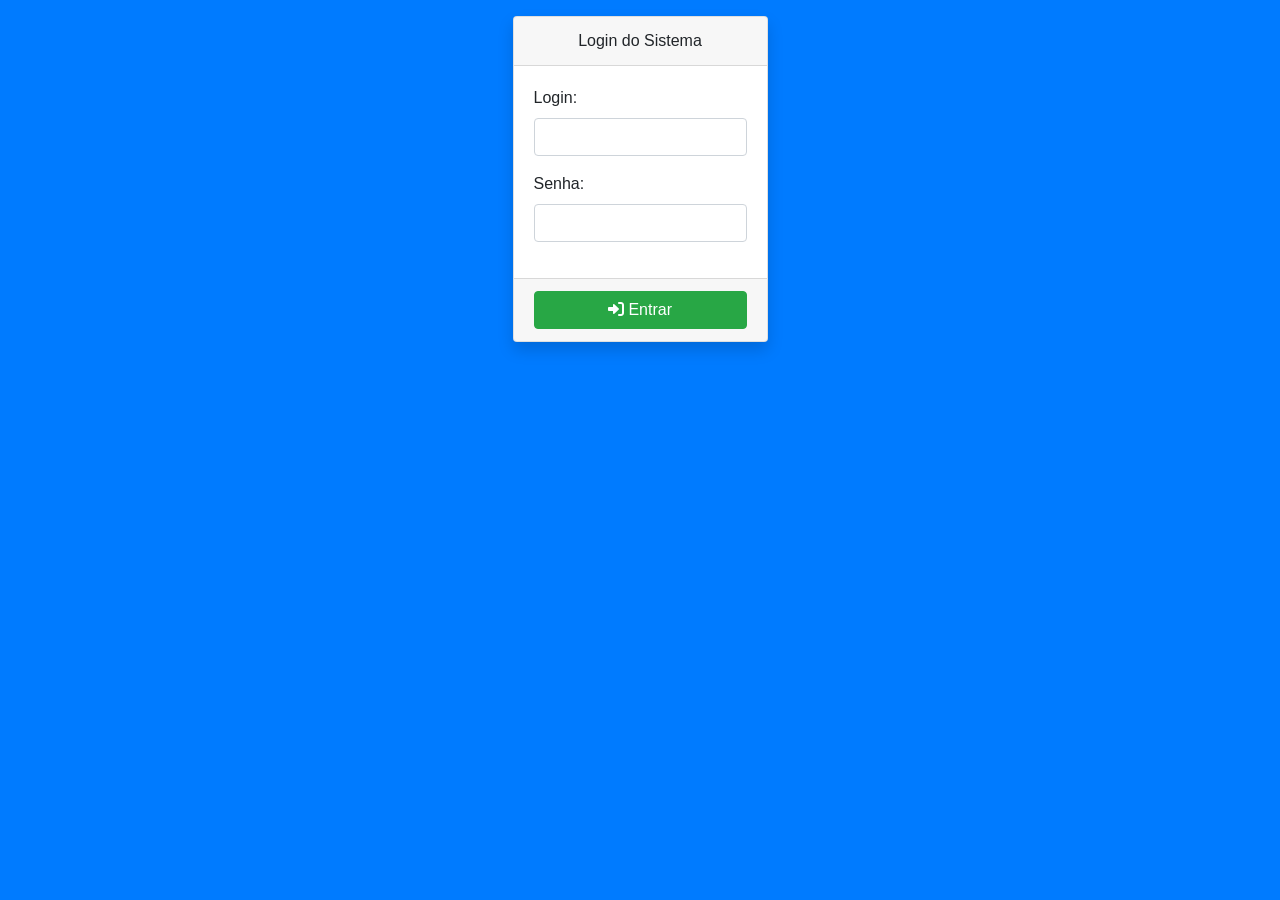
<file: index.html>
<!DOCTYPE html>
<html lang="pt-br">
     <head>
          <meta charset="UTF-8">
          <meta http-equiv="X-UA-Compatible" content="IE=edge">
          <meta name="viewport" content="width=device-width, initial-scale=1.0">

          <link rel="stylesheet" href="css/bootstrap.css">
          <link rel="stylesheet" href="libs/sweetAlert/dist/sweetalert2.css">
          <link rel="stylesheet" href="libs/fontawesome/css/all.css">
          
          <title>E-comanda</title>
     </head>

     <body class="bg-primary">
          <div class="container">
               <div class="row justify-content-center">
                    <div class="col-12 col-sm-8 col-md-4 col-lg-3">
                         <div class="card shadow mt-2 mt-sm-3 mt-md-3 mt-lg">

                              <div class="card-header">
                                   <div class="text-center">
                                        Login do Sistema
                                   </div>
                              </div>

                              <div class="card-body">
                                   <form id="form-login">
                                        <div class="form-group">
                                             <label>Login:</label>
                                             <input type="text" name="LOGIN" id="LOGIN" class="form-control">
                                        </div>
                                        <div class="form-group">
                                             <label>Senha:</label>
                                             <input type="password" name="SENHA" id="SENHA" class="form-control">
                                        </div>
                                   </form>
                              </div>

                              <div class="card-footer">
                                   <button class="btn btn-success btn-block btn-login">
                                        <i class="fa fa-right-to-bracket"></i> Entrar
                                   </button>
                              </div>

                         </div>
                    </div>
               </div>
          </div>

          <script src="js/jquery-3.6.0.js"></script> <!--Primeiro o JS depois o BootStrap-->
          <script src="js/bootstrap.js"></script>
          <script src="libs/sweetAlert/dist/sweetalert2.all.js"></script>
          <!-- Verificação do login -->
          <script src="src/empresa/controller/login-empresa.js"></script>

     </body>
</html>
</file>
<file: libs/sweetAlert/dist/sweetalert2.css>
.swal2-popup.swal2-toast {
  flex-direction: row;
  align-items: center;
  width: auto;
  padding: 0.625em;
  overflow-y: hidden;
  background: #fff;
  box-shadow: 0 0 0.625em #d9d9d9;
}
.swal2-popup.swal2-toast .swal2-header {
  flex-direction: row;
  padding: 0;
}
.swal2-popup.swal2-toast .swal2-title {
  flex-grow: 1;
  justify-content: flex-start;
  margin: 0 0.6em;
  font-size: 1em;
}
.swal2-popup.swal2-toast .swal2-footer {
  margin: 0.5em 0 0;
  padding: 0.5em 0 0;
  font-size: 0.8em;
}
.swal2-popup.swal2-toast .swal2-close {
  position: static;
  width: 0.8em;
  height: 0.8em;
  line-height: 0.8;
}
.swal2-popup.swal2-toast .swal2-content {
  justify-content: flex-start;
  padding: 0;
  font-size: 1em;
}
.swal2-popup.swal2-toast .swal2-icon {
  width: 2em;
  min-width: 2em;
  height: 2em;
  margin: 0;
}
.swal2-popup.swal2-toast .swal2-icon .swal2-icon-content {
  display: flex;
  align-items: center;
  font-size: 1.8em;
  font-weight: bold;
}
@media all and (-ms-high-contrast: none), (-ms-high-contrast: active) {
  .swal2-popup.swal2-toast .swal2-icon .swal2-icon-content {
    font-size: 0.25em;
  }
}
.swal2-popup.swal2-toast .swal2-icon.swal2-success .swal2-success-ring {
  width: 2em;
  height: 2em;
}
.swal2-popup.swal2-toast .swal2-icon.swal2-error [class^=swal2-x-mark-line] {
  top: 0.875em;
  width: 1.375em;
}
.swal2-popup.swal2-toast .swal2-icon.swal2-error [class^=swal2-x-mark-line][class$=left] {
  left: 0.3125em;
}
.swal2-popup.swal2-toast .swal2-icon.swal2-error [class^=swal2-x-mark-line][class$=right] {
  right: 0.3125em;
}
.swal2-popup.swal2-toast .swal2-actions {
  flex-basis: auto !important;
  width: auto;
  height: auto;
  margin: 0 0.3125em;
  padding: 0;
}
.swal2-popup.swal2-toast .swal2-styled {
  margin: 0.125em 0.3125em;
  padding: 0.3125em 0.625em;
  font-size: 1em;
}
.swal2-popup.swal2-toast .swal2-styled:focus {
  box-shadow: 0 0 0 1px #fff, 0 0 0 3px rgba(100, 150, 200, 0.5);
}
.swal2-popup.swal2-toast .swal2-success {
  border-color: #a5dc86;
}
.swal2-popup.swal2-toast .swal2-success [class^=swal2-success-circular-line] {
  position: absolute;
  width: 1.6em;
  height: 3em;
  transform: rotate(45deg);
  border-radius: 50%;
}
.swal2-popup.swal2-toast .swal2-success [class^=swal2-success-circular-line][class$=left] {
  top: -0.8em;
  left: -0.5em;
  transform: rotate(-45deg);
  transform-origin: 2em 2em;
  border-radius: 4em 0 0 4em;
}
.swal2-popup.swal2-toast .swal2-success [class^=swal2-success-circular-line][class$=right] {
  top: -0.25em;
  left: 0.9375em;
  transform-origin: 0 1.5em;
  border-radius: 0 4em 4em 0;
}
.swal2-popup.swal2-toast .swal2-success .swal2-success-ring {
  width: 2em;
  height: 2em;
}
.swal2-popup.swal2-toast .swal2-success .swal2-success-fix {
  top: 0;
  left: 0.4375em;
  width: 0.4375em;
  height: 2.6875em;
}
.swal2-popup.swal2-toast .swal2-success [class^=swal2-success-line] {
  height: 0.3125em;
}
.swal2-popup.swal2-toast .swal2-success [class^=swal2-success-line][class$=tip] {
  top: 1.125em;
  left: 0.1875em;
  width: 0.75em;
}
.swal2-popup.swal2-toast .swal2-success [class^=swal2-success-line][class$=long] {
  top: 0.9375em;
  right: 0.1875em;
  width: 1.375em;
}
.swal2-popup.swal2-toast .swal2-success.swal2-icon-show .swal2-success-line-tip {
  -webkit-animation: swal2-toast-animate-success-line-tip 0.75s;
          animation: swal2-toast-animate-success-line-tip 0.75s;
}
.swal2-popup.swal2-toast .swal2-success.swal2-icon-show .swal2-success-line-long {
  -webkit-animation: swal2-toast-animate-success-line-long 0.75s;
          animation: swal2-toast-animate-success-line-long 0.75s;
}
.swal2-popup.swal2-toast.swal2-show {
  -webkit-animation: swal2-toast-show 0.5s;
          animation: swal2-toast-show 0.5s;
}
.swal2-popup.swal2-toast.swal2-hide {
  -webkit-animation: swal2-toast-hide 0.1s forwards;
          animation: swal2-toast-hide 0.1s forwards;
}

.swal2-container {
  display: flex;
  position: fixed;
  z-index: 1060;
  top: 0;
  right: 0;
  bottom: 0;
  left: 0;
  flex-direction: row;
  align-items: center;
  justify-content: center;
  padding: 0.625em;
  overflow-x: hidden;
  transition: background-color 0.1s;
  -webkit-overflow-scrolling: touch;
}
.swal2-container.swal2-backdrop-show, .swal2-container.swal2-noanimation {
  background: rgba(0, 0, 0, 0.4);
}
.swal2-container.swal2-backdrop-hide {
  background: transparent !important;
}
.swal2-container.swal2-top {
  align-items: flex-start;
}
.swal2-container.swal2-top-start, .swal2-container.swal2-top-left {
  align-items: flex-start;
  justify-content: flex-start;
}
.swal2-container.swal2-top-end, .swal2-container.swal2-top-right {
  align-items: flex-start;
  justify-content: flex-end;
}
.swal2-container.swal2-center {
  align-items: center;
}
.swal2-container.swal2-center-start, .swal2-container.swal2-center-left {
  align-items: center;
  justify-content: flex-start;
}
.swal2-container.swal2-center-end, .swal2-container.swal2-center-right {
  align-items: center;
  justify-content: flex-end;
}
.swal2-container.swal2-bottom {
  align-items: flex-end;
}
.swal2-container.swal2-bottom-start, .swal2-container.swal2-bottom-left {
  align-items: flex-end;
  justify-content: flex-start;
}
.swal2-container.swal2-bottom-end, .swal2-container.swal2-bottom-right {
  align-items: flex-end;
  justify-content: flex-end;
}
.swal2-container.swal2-bottom > :first-child, .swal2-container.swal2-bottom-start > :first-child, .swal2-container.swal2-bottom-left > :first-child, .swal2-container.swal2-bottom-end > :first-child, .swal2-container.swal2-bottom-right > :first-child {
  margin-top: auto;
}
.swal2-container.swal2-grow-fullscreen > .swal2-modal {
  display: flex !important;
  flex: 1;
  align-self: stretch;
  justify-content: center;
}
.swal2-container.swal2-grow-row > .swal2-modal {
  display: flex !important;
  flex: 1;
  align-content: center;
  justify-content: center;
}
.swal2-container.swal2-grow-column {
  flex: 1;
  flex-direction: column;
}
.swal2-container.swal2-grow-column.swal2-top, .swal2-container.swal2-grow-column.swal2-center, .swal2-container.swal2-grow-column.swal2-bottom {
  align-items: center;
}
.swal2-container.swal2-grow-column.swal2-top-start, .swal2-container.swal2-grow-column.swal2-center-start, .swal2-container.swal2-grow-column.swal2-bottom-start, .swal2-container.swal2-grow-column.swal2-top-left, .swal2-container.swal2-grow-column.swal2-center-left, .swal2-container.swal2-grow-column.swal2-bottom-left {
  align-items: flex-start;
}
.swal2-container.swal2-grow-column.swal2-top-end, .swal2-container.swal2-grow-column.swal2-center-end, .swal2-container.swal2-grow-column.swal2-bottom-end, .swal2-container.swal2-grow-column.swal2-top-right, .swal2-container.swal2-grow-column.swal2-center-right, .swal2-container.swal2-grow-column.swal2-bottom-right {
  align-items: flex-end;
}
.swal2-container.swal2-grow-column > .swal2-modal {
  display: flex !important;
  flex: 1;
  align-content: center;
  justify-content: center;
}
.swal2-container.swal2-no-transition {
  transition: none !important;
}
.swal2-container:not(.swal2-top):not(.swal2-top-start):not(.swal2-top-end):not(.swal2-top-left):not(.swal2-top-right):not(.swal2-center-start):not(.swal2-center-end):not(.swal2-center-left):not(.swal2-center-right):not(.swal2-bottom):not(.swal2-bottom-start):not(.swal2-bottom-end):not(.swal2-bottom-left):not(.swal2-bottom-right):not(.swal2-grow-fullscreen) > .swal2-modal {
  margin: auto;
}
@media all and (-ms-high-contrast: none), (-ms-high-contrast: active) {
  .swal2-container .swal2-modal {
    margin: 0 !important;
  }
}

.swal2-popup {
  display: none;
  position: relative;
  box-sizing: border-box;
  flex-direction: column;
  justify-content: center;
  width: 32em;
  max-width: 100%;
  padding: 1.25em;
  border: none;
  border-radius: 5px;
  background: #fff;
  font-family: inherit;
  font-size: 1rem;
}
.swal2-popup:focus {
  outline: none;
}
.swal2-popup.swal2-loading {
  overflow-y: hidden;
}

.swal2-header {
  display: flex;
  flex-direction: column;
  align-items: center;
  padding: 0 1.8em;
}

.swal2-title {
  position: relative;
  max-width: 100%;
  margin: 0 0 0.4em;
  padding: 0;
  color: #595959;
  font-size: 1.875em;
  font-weight: 600;
  text-align: center;
  text-transform: none;
  word-wrap: break-word;
}

.swal2-actions {
  display: flex;
  z-index: 1;
  box-sizing: border-box;
  flex-wrap: wrap;
  align-items: center;
  justify-content: center;
  width: 100%;
  margin: 1.25em auto 0;
  padding: 0 1.6em;
}
.swal2-actions:not(.swal2-loading) .swal2-styled[disabled] {
  opacity: 0.4;
}
.swal2-actions:not(.swal2-loading) .swal2-styled:hover {
  background-image: linear-gradient(rgba(0, 0, 0, 0.1), rgba(0, 0, 0, 0.1));
}
.swal2-actions:not(.swal2-loading) .swal2-styled:active {
  background-image: linear-gradient(rgba(0, 0, 0, 0.2), rgba(0, 0, 0, 0.2));
}

.swal2-loader {
  display: none;
  align-items: center;
  justify-content: center;
  width: 2.2em;
  height: 2.2em;
  margin: 0 1.875em;
  -webkit-animation: swal2-rotate-loading 1.5s linear 0s infinite normal;
          animation: swal2-rotate-loading 1.5s linear 0s infinite normal;
  border-width: 0.25em;
  border-style: solid;
  border-radius: 100%;
  border-color: #2778c4 transparent #2778c4 transparent;
}

.swal2-styled {
  margin: 0.3125em;
  padding: 0.625em 1.1em;
  box-shadow: none;
  font-weight: 500;
}
.swal2-styled:not([disabled]) {
  cursor: pointer;
}
.swal2-styled.swal2-confirm {
  border: 0;
  border-radius: 0.25em;
  background: initial;
  background-color: #2778c4;
  color: #fff;
  font-size: 1.0625em;
}
.swal2-styled.swal2-deny {
  border: 0;
  border-radius: 0.25em;
  background: initial;
  background-color: #d14529;
  color: #fff;
  font-size: 1.0625em;
}
.swal2-styled.swal2-cancel {
  border: 0;
  border-radius: 0.25em;
  background: initial;
  background-color: #757575;
  color: #fff;
  font-size: 1.0625em;
}
.swal2-styled:focus {
  outline: none;
  box-shadow: 0 0 0 3px rgba(100, 150, 200, 0.5);
}
.swal2-styled::-moz-focus-inner {
  border: 0;
}

.swal2-footer {
  justify-content: center;
  margin: 1.25em 0 0;
  padding: 1em 0 0;
  border-top: 1px solid #eee;
  color: #545454;
  font-size: 1em;
}

.swal2-timer-progress-bar-container {
  position: absolute;
  right: 0;
  bottom: 0;
  left: 0;
  height: 0.25em;
  overflow: hidden;
  border-bottom-right-radius: 5px;
  border-bottom-left-radius: 5px;
}

.swal2-timer-progress-bar {
  width: 100%;
  height: 0.25em;
  background: rgba(0, 0, 0, 0.2);
}

.swal2-image {
  max-width: 100%;
  margin: 1.25em auto;
}

.swal2-close {
  position: absolute;
  z-index: 2;
  top: 0;
  right: 0;
  align-items: center;
  justify-content: center;
  width: 1.2em;
  height: 1.2em;
  padding: 0;
  overflow: hidden;
  transition: color 0.1s ease-out;
  border: none;
  border-radius: 5px;
  background: transparent;
  color: #cccccc;
  font-family: serif;
  font-size: 2.5em;
  line-height: 1.2;
  cursor: pointer;
}
.swal2-close:hover {
  transform: none;
  background: transparent;
  color: #f27474;
}
.swal2-close:focus {
  outline: none;
  box-shadow: inset 0 0 0 3px rgba(100, 150, 200, 0.5);
}
.swal2-close::-moz-focus-inner {
  border: 0;
}

.swal2-content {
  z-index: 1;
  justify-content: center;
  margin: 0;
  padding: 0 1.6em;
  color: #545454;
  font-size: 1.125em;
  font-weight: normal;
  line-height: normal;
  text-align: center;
  word-wrap: break-word;
}

.swal2-input,
.swal2-file,
.swal2-textarea,
.swal2-select,
.swal2-radio,
.swal2-checkbox {
  margin: 1em auto;
}

.swal2-input,
.swal2-file,
.swal2-textarea {
  box-sizing: border-box;
  width: 100%;
  transition: border-color 0.3s, box-shadow 0.3s;
  border: 1px solid #d9d9d9;
  border-radius: 0.1875em;
  background: inherit;
  box-shadow: inset 0 1px 1px rgba(0, 0, 0, 0.06);
  color: inherit;
  font-size: 1.125em;
}
.swal2-input.swal2-inputerror,
.swal2-file.swal2-inputerror,
.swal2-textarea.swal2-inputerror {
  border-color: #f27474 !important;
  box-shadow: 0 0 2px #f27474 !important;
}
.swal2-input:focus,
.swal2-file:focus,
.swal2-textarea:focus {
  border: 1px solid #b4dbed;
  outline: none;
  box-shadow: 0 0 0 3px rgba(100, 150, 200, 0.5);
}
.swal2-input::-moz-placeholder, .swal2-file::-moz-placeholder, .swal2-textarea::-moz-placeholder {
  color: #cccccc;
}
.swal2-input:-ms-input-placeholder, .swal2-file:-ms-input-placeholder, .swal2-textarea:-ms-input-placeholder {
  color: #cccccc;
}
.swal2-input::placeholder,
.swal2-file::placeholder,
.swal2-textarea::placeholder {
  color: #cccccc;
}

.swal2-range {
  margin: 1em auto;
  background: #fff;
}
.swal2-range input {
  width: 80%;
}
.swal2-range output {
  width: 20%;
  color: inherit;
  font-weight: 600;
  text-align: center;
}
.swal2-range input,
.swal2-range output {
  height: 2.625em;
  padding: 0;
  font-size: 1.125em;
  line-height: 2.625em;
}

.swal2-input {
  height: 2.625em;
  padding: 0 0.75em;
}
.swal2-input[type=number] {
  max-width: 10em;
}

.swal2-file {
  background: inherit;
  font-size: 1.125em;
}

.swal2-textarea {
  height: 6.75em;
  padding: 0.75em;
}

.swal2-select {
  min-width: 50%;
  max-width: 100%;
  padding: 0.375em 0.625em;
  background: inherit;
  color: inherit;
  font-size: 1.125em;
}

.swal2-radio,
.swal2-checkbox {
  align-items: center;
  justify-content: center;
  background: #fff;
  color: inherit;
}
.swal2-radio label,
.swal2-checkbox label {
  margin: 0 0.6em;
  font-size: 1.125em;
}
.swal2-radio input,
.swal2-checkbox input {
  margin: 0 0.4em;
}

.swal2-input-label {
  display: flex;
  justify-content: center;
  margin: 1em auto;
}

.swal2-validation-message {
  align-items: center;
  justify-content: center;
  margin: 0 -2.7em;
  padding: 0.625em;
  overflow: hidden;
  background: #f0f0f0;
  color: #666666;
  font-size: 1em;
  font-weight: 300;
}
.swal2-validation-message::before {
  content: "!";
  display: inline-block;
  width: 1.5em;
  min-width: 1.5em;
  height: 1.5em;
  margin: 0 0.625em;
  border-radius: 50%;
  background-color: #f27474;
  color: #fff;
  font-weight: 600;
  line-height: 1.5em;
  text-align: center;
}

.swal2-icon {
  position: relative;
  box-sizing: content-box;
  justify-content: center;
  width: 5em;
  height: 5em;
  margin: 1.25em auto 1.875em;
  border: 0.25em solid transparent;
  border-radius: 50%;
  border-color: #000;
  font-family: inherit;
  line-height: 5em;
  cursor: default;
  -webkit-user-select: none;
     -moz-user-select: none;
      -ms-user-select: none;
          user-select: none;
}
.swal2-icon .swal2-icon-content {
  display: flex;
  align-items: center;
  font-size: 3.75em;
}
.swal2-icon.swal2-error {
  border-color: #f27474;
  color: #f27474;
}
.swal2-icon.swal2-error .swal2-x-mark {
  position: relative;
  flex-grow: 1;
}
.swal2-icon.swal2-error [class^=swal2-x-mark-line] {
  display: block;
  position: absolute;
  top: 2.3125em;
  width: 2.9375em;
  height: 0.3125em;
  border-radius: 0.125em;
  background-color: #f27474;
}
.swal2-icon.swal2-error [class^=swal2-x-mark-line][class$=left] {
  left: 1.0625em;
  transform: rotate(45deg);
}
.swal2-icon.swal2-error [class^=swal2-x-mark-line][class$=right] {
  right: 1em;
  transform: rotate(-45deg);
}
.swal2-icon.swal2-error.swal2-icon-show {
  -webkit-animation: swal2-animate-error-icon 0.5s;
          animation: swal2-animate-error-icon 0.5s;
}
.swal2-icon.swal2-error.swal2-icon-show .swal2-x-mark {
  -webkit-animation: swal2-animate-error-x-mark 0.5s;
          animation: swal2-animate-error-x-mark 0.5s;
}
.swal2-icon.swal2-warning {
  border-color: #facea8;
  color: #f8bb86;
}
.swal2-icon.swal2-info {
  border-color: #9de0f6;
  color: #3fc3ee;
}
.swal2-icon.swal2-question {
  border-color: #c9dae1;
  color: #87adbd;
}
.swal2-icon.swal2-success {
  border-color: #a5dc86;
  color: #a5dc86;
}
.swal2-icon.swal2-success [class^=swal2-success-circular-line] {
  position: absolute;
  width: 3.75em;
  height: 7.5em;
  transform: rotate(45deg);
  border-radius: 50%;
}
.swal2-icon.swal2-success [class^=swal2-success-circular-line][class$=left] {
  top: -0.4375em;
  left: -2.0635em;
  transform: rotate(-45deg);
  transform-origin: 3.75em 3.75em;
  border-radius: 7.5em 0 0 7.5em;
}
.swal2-icon.swal2-success [class^=swal2-success-circular-line][class$=right] {
  top: -0.6875em;
  left: 1.875em;
  transform: rotate(-45deg);
  transform-origin: 0 3.75em;
  border-radius: 0 7.5em 7.5em 0;
}
.swal2-icon.swal2-success .swal2-success-ring {
  position: absolute;
  z-index: 2;
  top: -0.25em;
  left: -0.25em;
  box-sizing: content-box;
  width: 100%;
  height: 100%;
  border: 0.25em solid rgba(165, 220, 134, 0.3);
  border-radius: 50%;
}
.swal2-icon.swal2-success .swal2-success-fix {
  position: absolute;
  z-index: 1;
  top: 0.5em;
  left: 1.625em;
  width: 0.4375em;
  height: 5.625em;
  transform: rotate(-45deg);
}
.swal2-icon.swal2-success [class^=swal2-success-line] {
  display: block;
  position: absolute;
  z-index: 2;
  height: 0.3125em;
  border-radius: 0.125em;
  background-color: #a5dc86;
}
.swal2-icon.swal2-success [class^=swal2-success-line][class$=tip] {
  top: 2.875em;
  left: 0.8125em;
  width: 1.5625em;
  transform: rotate(45deg);
}
.swal2-icon.swal2-success [class^=swal2-success-line][class$=long] {
  top: 2.375em;
  right: 0.5em;
  width: 2.9375em;
  transform: rotate(-45deg);
}
.swal2-icon.swal2-success.swal2-icon-show .swal2-success-line-tip {
  -webkit-animation: swal2-animate-success-line-tip 0.75s;
          animation: swal2-animate-success-line-tip 0.75s;
}
.swal2-icon.swal2-success.swal2-icon-show .swal2-success-line-long {
  -webkit-animation: swal2-animate-success-line-long 0.75s;
          animation: swal2-animate-success-line-long 0.75s;
}
.swal2-icon.swal2-success.swal2-icon-show .swal2-success-circular-line-right {
  -webkit-animation: swal2-rotate-success-circular-line 4.25s ease-in;
          animation: swal2-rotate-success-circular-line 4.25s ease-in;
}

.swal2-progress-steps {
  flex-wrap: wrap;
  align-items: center;
  max-width: 100%;
  margin: 0 0 1.25em;
  padding: 0;
  background: inherit;
  font-weight: 600;
}
.swal2-progress-steps li {
  display: inline-block;
  position: relative;
}
.swal2-progress-steps .swal2-progress-step {
  z-index: 20;
  flex-shrink: 0;
  width: 2em;
  height: 2em;
  border-radius: 2em;
  background: #2778c4;
  color: #fff;
  line-height: 2em;
  text-align: center;
}
.swal2-progress-steps .swal2-progress-step.swal2-active-progress-step {
  background: #2778c4;
}
.swal2-progress-steps .swal2-progress-step.swal2-active-progress-step ~ .swal2-progress-step {
  background: #add8e6;
  color: #fff;
}
.swal2-progress-steps .swal2-progress-step.swal2-active-progress-step ~ .swal2-progress-step-line {
  background: #add8e6;
}
.swal2-progress-steps .swal2-progress-step-line {
  z-index: 10;
  flex-shrink: 0;
  width: 2.5em;
  height: 0.4em;
  margin: 0 -1px;
  background: #2778c4;
}

[class^=swal2] {
  -webkit-tap-highlight-color: transparent;
}

.swal2-show {
  -webkit-animation: swal2-show 0.3s;
          animation: swal2-show 0.3s;
}

.swal2-hide {
  -webkit-animation: swal2-hide 0.15s forwards;
          animation: swal2-hide 0.15s forwards;
}

.swal2-noanimation {
  transition: none;
}

.swal2-scrollbar-measure {
  position: absolute;
  top: -9999px;
  width: 50px;
  height: 50px;
  overflow: scroll;
}

.swal2-rtl .swal2-close {
  right: auto;
  left: 0;
}
.swal2-rtl .swal2-timer-progress-bar {
  right: 0;
  left: auto;
}

@supports (-ms-accelerator: true) {
  .swal2-range input {
    width: 100% !important;
  }
  .swal2-range output {
    display: none;
  }
}
@media all and (-ms-high-contrast: none), (-ms-high-contrast: active) {
  .swal2-range input {
    width: 100% !important;
  }
  .swal2-range output {
    display: none;
  }
}
@-webkit-keyframes swal2-toast-show {
  0% {
    transform: translateY(-0.625em) rotateZ(2deg);
  }
  33% {
    transform: translateY(0) rotateZ(-2deg);
  }
  66% {
    transform: translateY(0.3125em) rotateZ(2deg);
  }
  100% {
    transform: translateY(0) rotateZ(0deg);
  }
}
@keyframes swal2-toast-show {
  0% {
    transform: translateY(-0.625em) rotateZ(2deg);
  }
  33% {
    transform: translateY(0) rotateZ(-2deg);
  }
  66% {
    transform: translateY(0.3125em) rotateZ(2deg);
  }
  100% {
    transform: translateY(0) rotateZ(0deg);
  }
}
@-webkit-keyframes swal2-toast-hide {
  100% {
    transform: rotateZ(1deg);
    opacity: 0;
  }
}
@keyframes swal2-toast-hide {
  100% {
    transform: rotateZ(1deg);
    opacity: 0;
  }
}
@-webkit-keyframes swal2-toast-animate-success-line-tip {
  0% {
    top: 0.5625em;
    left: 0.0625em;
    width: 0;
  }
  54% {
    top: 0.125em;
    left: 0.125em;
    width: 0;
  }
  70% {
    top: 0.625em;
    left: -0.25em;
    width: 1.625em;
  }
  84% {
    top: 1.0625em;
    left: 0.75em;
    width: 0.5em;
  }
  100% {
    top: 1.125em;
    left: 0.1875em;
    width: 0.75em;
  }
}
@keyframes swal2-toast-animate-success-line-tip {
  0% {
    top: 0.5625em;
    left: 0.0625em;
    width: 0;
  }
  54% {
    top: 0.125em;
    left: 0.125em;
    width: 0;
  }
  70% {
    top: 0.625em;
    left: -0.25em;
    width: 1.625em;
  }
  84% {
    top: 1.0625em;
    left: 0.75em;
    width: 0.5em;
  }
  100% {
    top: 1.125em;
    left: 0.1875em;
    width: 0.75em;
  }
}
@-webkit-keyframes swal2-toast-animate-success-line-long {
  0% {
    top: 1.625em;
    right: 1.375em;
    width: 0;
  }
  65% {
    top: 1.25em;
    right: 0.9375em;
    width: 0;
  }
  84% {
    top: 0.9375em;
    right: 0;
    width: 1.125em;
  }
  100% {
    top: 0.9375em;
    right: 0.1875em;
    width: 1.375em;
  }
}
@keyframes swal2-toast-animate-success-line-long {
  0% {
    top: 1.625em;
    right: 1.375em;
    width: 0;
  }
  65% {
    top: 1.25em;
    right: 0.9375em;
    width: 0;
  }
  84% {
    top: 0.9375em;
    right: 0;
    width: 1.125em;
  }
  100% {
    top: 0.9375em;
    right: 0.1875em;
    width: 1.375em;
  }
}
@-webkit-keyframes swal2-show {
  0% {
    transform: scale(0.7);
  }
  45% {
    transform: scale(1.05);
  }
  80% {
    transform: scale(0.95);
  }
  100% {
    transform: scale(1);
  }
}
@keyframes swal2-show {
  0% {
    transform: scale(0.7);
  }
  45% {
    transform: scale(1.05);
  }
  80% {
    transform: scale(0.95);
  }
  100% {
    transform: scale(1);
  }
}
@-webkit-keyframes swal2-hide {
  0% {
    transform: scale(1);
    opacity: 1;
  }
  100% {
    transform: scale(0.5);
    opacity: 0;
  }
}
@keyframes swal2-hide {
  0% {
    transform: scale(1);
    opacity: 1;
  }
  100% {
    transform: scale(0.5);
    opacity: 0;
  }
}
@-webkit-keyframes swal2-animate-success-line-tip {
  0% {
    top: 1.1875em;
    left: 0.0625em;
    width: 0;
  }
  54% {
    top: 1.0625em;
    left: 0.125em;
    width: 0;
  }
  70% {
    top: 2.1875em;
    left: -0.375em;
    width: 3.125em;
  }
  84% {
    top: 3em;
    left: 1.3125em;
    width: 1.0625em;
  }
  100% {
    top: 2.8125em;
    left: 0.8125em;
    width: 1.5625em;
  }
}
@keyframes swal2-animate-success-line-tip {
  0% {
    top: 1.1875em;
    left: 0.0625em;
    width: 0;
  }
  54% {
    top: 1.0625em;
    left: 0.125em;
    width: 0;
  }
  70% {
    top: 2.1875em;
    left: -0.375em;
    width: 3.125em;
  }
  84% {
    top: 3em;
    left: 1.3125em;
    width: 1.0625em;
  }
  100% {
    top: 2.8125em;
    left: 0.8125em;
    width: 1.5625em;
  }
}
@-webkit-keyframes swal2-animate-success-line-long {
  0% {
    top: 3.375em;
    right: 2.875em;
    width: 0;
  }
  65% {
    top: 3.375em;
    right: 2.875em;
    width: 0;
  }
  84% {
    top: 2.1875em;
    right: 0;
    width: 3.4375em;
  }
  100% {
    top: 2.375em;
    right: 0.5em;
    width: 2.9375em;
  }
}
@keyframes swal2-animate-success-line-long {
  0% {
    top: 3.375em;
    right: 2.875em;
    width: 0;
  }
  65% {
    top: 3.375em;
    right: 2.875em;
    width: 0;
  }
  84% {
    top: 2.1875em;
    right: 0;
    width: 3.4375em;
  }
  100% {
    top: 2.375em;
    right: 0.5em;
    width: 2.9375em;
  }
}
@-webkit-keyframes swal2-rotate-success-circular-line {
  0% {
    transform: rotate(-45deg);
  }
  5% {
    transform: rotate(-45deg);
  }
  12% {
    transform: rotate(-405deg);
  }
  100% {
    transform: rotate(-405deg);
  }
}
@keyframes swal2-rotate-success-circular-line {
  0% {
    transform: rotate(-45deg);
  }
  5% {
    transform: rotate(-45deg);
  }
  12% {
    transform: rotate(-405deg);
  }
  100% {
    transform: rotate(-405deg);
  }
}
@-webkit-keyframes swal2-animate-error-x-mark {
  0% {
    margin-top: 1.625em;
    transform: scale(0.4);
    opacity: 0;
  }
  50% {
    margin-top: 1.625em;
    transform: scale(0.4);
    opacity: 0;
  }
  80% {
    margin-top: -0.375em;
    transform: scale(1.15);
  }
  100% {
    margin-top: 0;
    transform: scale(1);
    opacity: 1;
  }
}
@keyframes swal2-animate-error-x-mark {
  0% {
    margin-top: 1.625em;
    transform: scale(0.4);
    opacity: 0;
  }
  50% {
    margin-top: 1.625em;
    transform: scale(0.4);
    opacity: 0;
  }
  80% {
    margin-top: -0.375em;
    transform: scale(1.15);
  }
  100% {
    margin-top: 0;
    transform: scale(1);
    opacity: 1;
  }
}
@-webkit-keyframes swal2-animate-error-icon {
  0% {
    transform: rotateX(100deg);
    opacity: 0;
  }
  100% {
    transform: rotateX(0deg);
    opacity: 1;
  }
}
@keyframes swal2-animate-error-icon {
  0% {
    transform: rotateX(100deg);
    opacity: 0;
  }
  100% {
    transform: rotateX(0deg);
    opacity: 1;
  }
}
@-webkit-keyframes swal2-rotate-loading {
  0% {
    transform: rotate(0deg);
  }
  100% {
    transform: rotate(360deg);
  }
}
@keyframes swal2-rotate-loading {
  0% {
    transform: rotate(0deg);
  }
  100% {
    transform: rotate(360deg);
  }
}
body.swal2-shown:not(.swal2-no-backdrop):not(.swal2-toast-shown) {
  overflow: hidden;
}
body.swal2-height-auto {
  height: auto !important;
}
body.swal2-no-backdrop .swal2-container {
  top: auto;
  right: auto;
  bottom: auto;
  left: auto;
  max-width: calc(100% - 0.625em * 2);
  background-color: transparent !important;
}
body.swal2-no-backdrop .swal2-container > .swal2-modal {
  box-shadow: 0 0 10px rgba(0, 0, 0, 0.4);
}
body.swal2-no-backdrop .swal2-container.swal2-top {
  top: 0;
  left: 50%;
  transform: translateX(-50%);
}
body.swal2-no-backdrop .swal2-container.swal2-top-start, body.swal2-no-backdrop .swal2-container.swal2-top-left {
  top: 0;
  left: 0;
}
body.swal2-no-backdrop .swal2-container.swal2-top-end, body.swal2-no-backdrop .swal2-container.swal2-top-right {
  top: 0;
  right: 0;
}
body.swal2-no-backdrop .swal2-container.swal2-center {
  top: 50%;
  left: 50%;
  transform: translate(-50%, -50%);
}
body.swal2-no-backdrop .swal2-container.swal2-center-start, body.swal2-no-backdrop .swal2-container.swal2-center-left {
  top: 50%;
  left: 0;
  transform: translateY(-50%);
}
body.swal2-no-backdrop .swal2-container.swal2-center-end, body.swal2-no-backdrop .swal2-container.swal2-center-right {
  top: 50%;
  right: 0;
  transform: translateY(-50%);
}
body.swal2-no-backdrop .swal2-container.swal2-bottom {
  bottom: 0;
  left: 50%;
  transform: translateX(-50%);
}
body.swal2-no-backdrop .swal2-container.swal2-bottom-start, body.swal2-no-backdrop .swal2-container.swal2-bottom-left {
  bottom: 0;
  left: 0;
}
body.swal2-no-backdrop .swal2-container.swal2-bottom-end, body.swal2-no-backdrop .swal2-container.swal2-bottom-right {
  right: 0;
  bottom: 0;
}
@media print {
  body.swal2-shown:not(.swal2-no-backdrop):not(.swal2-toast-shown) {
    overflow-y: scroll !important;
  }
  body.swal2-shown:not(.swal2-no-backdrop):not(.swal2-toast-shown) > [aria-hidden=true] {
    display: none;
  }
  body.swal2-shown:not(.swal2-no-backdrop):not(.swal2-toast-shown) .swal2-container {
    position: static !important;
  }
}
body.swal2-toast-shown .swal2-container {
  background-color: transparent;
}
body.swal2-toast-shown .swal2-container.swal2-top {
  top: 0;
  right: auto;
  bottom: auto;
  left: 50%;
  transform: translateX(-50%);
}
body.swal2-toast-shown .swal2-container.swal2-top-end, body.swal2-toast-shown .swal2-container.swal2-top-right {
  top: 0;
  right: 0;
  bottom: auto;
  left: auto;
}
body.swal2-toast-shown .swal2-container.swal2-top-start, body.swal2-toast-shown .swal2-container.swal2-top-left {
  top: 0;
  right: auto;
  bottom: auto;
  left: 0;
}
body.swal2-toast-shown .swal2-container.swal2-center-start, body.swal2-toast-shown .swal2-container.swal2-center-left {
  top: 50%;
  right: auto;
  bottom: auto;
  left: 0;
  transform: translateY(-50%);
}
body.swal2-toast-shown .swal2-container.swal2-center {
  top: 50%;
  right: auto;
  bottom: auto;
  left: 50%;
  transform: translate(-50%, -50%);
}
body.swal2-toast-shown .swal2-container.swal2-center-end, body.swal2-toast-shown .swal2-container.swal2-center-right {
  top: 50%;
  right: 0;
  bottom: auto;
  left: auto;
  transform: translateY(-50%);
}
body.swal2-toast-shown .swal2-container.swal2-bottom-start, body.swal2-toast-shown .swal2-container.swal2-bottom-left {
  top: auto;
  right: auto;
  bottom: 0;
  left: 0;
}
body.swal2-toast-shown .swal2-container.swal2-bottom {
  top: auto;
  right: auto;
  bottom: 0;
  left: 50%;
  transform: translateX(-50%);
}
body.swal2-toast-shown .swal2-container.swal2-bottom-end, body.swal2-toast-shown .swal2-container.swal2-bottom-right {
  top: auto;
  right: 0;
  bottom: 0;
  left: auto;
}
body.swal2-toast-column .swal2-toast {
  flex-direction: column;
  align-items: stretch;
}
body.swal2-toast-column .swal2-toast .swal2-actions {
  flex: 1;
  align-self: stretch;
  height: 2.2em;
  margin-top: 0.3125em;
}
body.swal2-toast-column .swal2-toast .swal2-loading {
  justify-content: center;
}
body.swal2-toast-column .swal2-toast .swal2-input {
  height: 2em;
  margin: 0.3125em auto;
  font-size: 1em;
}
body.swal2-toast-column .swal2-toast .swal2-validation-message {
  font-size: 1em;
}
</file>
